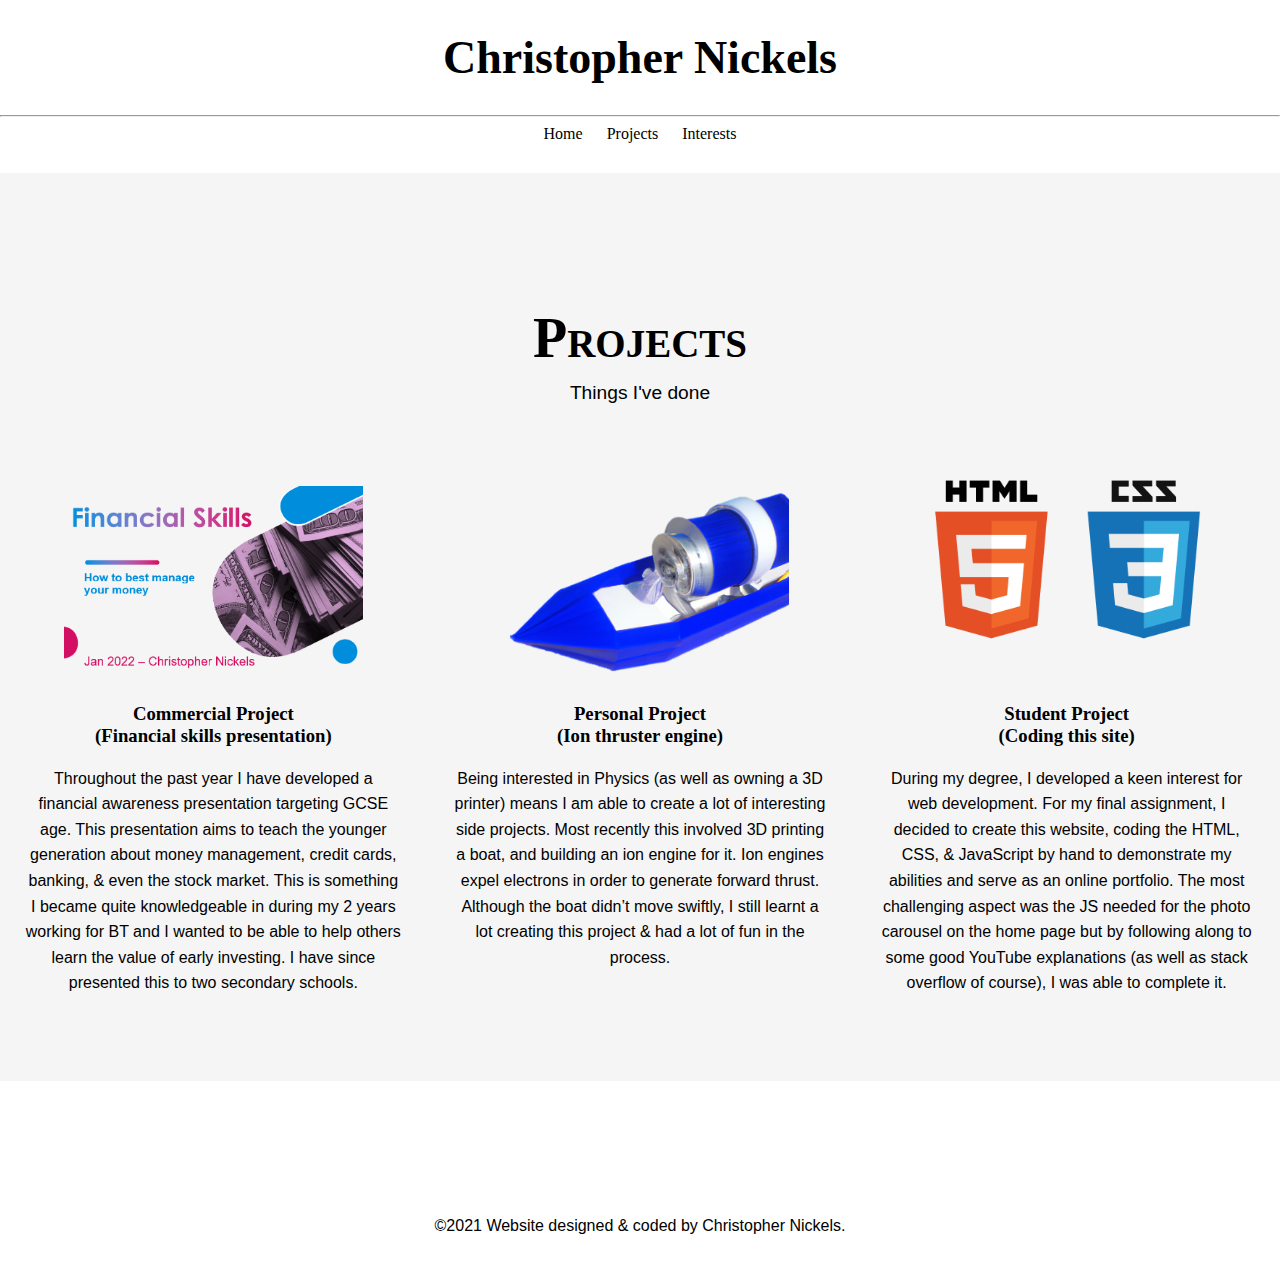
<file: projects.html>
<!DOCTYPE html>
<html lang="en" dir="ltr">
  <head>
    <meta charset="utf-8">
    <title>Projects</title>
    <link rel="icon" href="static/images/icon.ico">
    <link rel="stylesheet" type="text/css" href="static/styling-home.css">
    <link rel="stylesheet" href="static/carousel.css">
    <script src="static\gallery.js" defer></script>
    <meta name="viewport" content="width=device-width, initial-scale=1">
  </head>

  <body>

    <!-- Top section, including Nav bar -->
    <section class="top-section">
      <h1>Christopher Nickels</h1>

      <hr>

      <nav>
        <ul>
          <li><a href="./">Home</a></li>
          <li><a href="projects">Projects</a></li>
          <li><a href="interests">Interests</a></li>
        </ul>
      </nav>
    </section>



<section class="welcome-section light-background">
<h2>Projects</h2>
<p class="sub-heading">Things I've done</p>
</section>


<section class="light-background interests-grid">
  <!-- Put section for projects here  -->
  <aside>
    <img src="static\images\presentation.png" alt="Commerical Image" class="interests-picture">
    <h3>Commercial Project<br>(Financial skills presentation)</h3>
    <p>Throughout the past year I have developed a financial awareness presentation targeting GCSE age. This presentation aims to teach the younger generation about money management, credit cards, banking, & even the stock market. This is something I became quite knowledgeable in during my 2 years working for BT and I wanted to be able to help others learn the value of early investing. I have since presented this to two secondary schools.</p>
  </aside>
  
  <aside>
    <img src="static\images\ion-thruster-cropped.png" alt="3D printed boat" class="interests-picture">
    <h3>Personal Project<br>(Ion thruster engine)</h3>
    <p>Being interested in Physics (as well as owning a 3D printer) means I am able to create a lot of interesting side projects. Most recently this involved 3D printing a boat, and building an ion engine for it. Ion engines expel electrons in order to generate forward thrust. Although the boat didn’t move swiftly, I still learnt a lot creating this project & had a lot of fun in the process.</p>
  </aside>

  <aside>
    <img src="static\images\web.png" alt="Image of this website" class="interests-picture">
    <h3>Student Project<br>(Coding this site)</h3>
    <p>During my degree, I developed a keen interest for web development. For my final assignment, I decided to create this website, coding the HTML, CSS, & JavaScript by hand to demonstrate my abilities and serve as an online portfolio. The most challenging aspect was the JS needed for the photo carousel on the home page but by following along to some good YouTube explanations (as well as stack overflow of course), I was able to complete it.</p>
  </aside>
  
</section>


<section class="interests-copyright">
  <p>&#169;2021 Website designed & coded by Christopher Nickels.</p>
</section>

</body>
</html>
</file>
<file: static/styling-home.css>
/* Styling for all website */

:root {
  --lightBackground: #f5f5f5;
}

body {
  text-align: center;
}

body h1 {
  font-size: 46px;
  /* font-family: "Lucida Bright", Georgia, serif; */
}

p {
  font-family: 'Segoe UI Symbol',sans-serif;
}

.title-heading {
  font-size: xx-large;
  font-variant: small-caps;
  margin-bottom: 0;
  text-decoration: underline;
  text-underline-position: under;
  text-decoration-thickness: 1px;
}

.sub-heading {
  font-size: larger;
  margin-top: 1%;
}

.top-margin-addition {
    margin-top: 10%;
}


/* Top section and Nav */
.top-section {
  text-align: center;
}

nav {
  margin-bottom: 30px;
}

nav a:link {
  text-decoration: none;
  color: black;
}

nav a:visited {
  text-decoration: none;
  color: black;
}

nav a:hover {
  text-decoration: none;
  color: black;
  font-weight: bold;
}

nav ul {
    display: contents;
}

nav li {
  display: inline;
  padding: 10px;
}

.light-background {
  background-color: var(--lightBackground);
}


/* Welcome section */
.welcome-section {
  padding: 2%;
  padding-top: 10%;
}

h2 {
  font-size: 56px;
  margin: 5px;
  /* font-family: serif; */
  font-family: "Lucida Bright", Georgia, serif;
  font-variant: small-caps;
}

.welcome-section > p {
  margin-bottom: 0px;
  padding-bottom: 20px;
  padding-left: 4%;
  padding-right: 4%;
}

/* Picture Gallery */
.gallery-section img {
  width: 100vw;

}


/* Bio Section */
@media screen and (max-width:1200px) {
  .bio-image {
    object-fit:cover;
    border-radius:50%;
    width: 40vw;
    height: 46vw;
    max-width: 400px;
    object-position: 0% 20%;
    /* margin-top: 5% */
  }
}

@media screen and (min-width:1200px) {
  .bio-image {
    object-fit:cover;
    border-radius:50%;
    width: 400px;
    height: 460px;
    max-width: 400px;
    object-position: 0% 20%;
  }
}

.bio-section {
  padding: 10%;
  /* align-content; */
  font-size: medium;
  font-family: cursive;
  line-height: 1.6;
}

/* Added a justify text for mobiles only
@media screen and (max-width:500px) {
.bio-paragraph {
  text-align: justify;
  letter-spacing: 1px;
  word-spacing: 0.5px;
  line-height: 30px;
}
} */

.dark-background {
  background-color: #353A42;
  color: white;
}


/* Experience Section/Table */
.experience-section > table, .education-section > table {
  width: 100%;
  font-family: 'Segoe UI Symbol',sans-serif;
  text-align: initial;
}

#experience-table tr, td {
  vertical-align: baseline;
  padding: 4%;
}

/* Tried to add "screen and" to see if this then scales for mobiles */
@media screen and (max-width:500px) {
  #experience-table td {
    display: block;
    text-align: center;
  }
}


.education-section > table ul {
  margin: 0px;
  margin-top: 2%;
  transform: translateX(-5%);
  /* list-style: circle; */
}

@media screen and (max-width:700px) {
  #education-table td {
    display: block;
    text-align: center;
  }
}

@media screen and (max-width:700px) {
  #education-table li {
    list-style-position: inside;
  }
}


.alternative-color-table {
  border-collapse: collapse;
}



/* #experience-table tr:nth-child(even) {
  background-color: var(--lightBackground)
} */

.alternative-color-table tr:nth-child(odd) {
  background-color: var(--lightBackground);
  /* display: block; */
}

.centre-column {
  font-variant: small-caps;
  font-weight: bold;
  text-transform: uppercase;
}

@media screen and (min-width:700px) {
  .left-column {
    width: 30vw;
  }

  .right-column {
    width: 80vw;
  }
}


@media screen and (min-width:700px) {
  #xbox-movement {
    position: relative;
    transform: translate3d(-10%, -9%, 0);
  }
}

.education-section .right-column {
  padding-left: 5%;
}



/* Skill set section */
.skillset-grid {
  display: grid;
  grid-template-columns: 1fr 1fr 1fr;
  align-items: baseline;
}

.skillset-grid p {
  padding: 4%;
}

@media screen and (max-width:700px) {
  .skillset-grid {
    grid-template-columns: 1fr;
  }
}

.skillset-section img {
  width: 80%;
}

@media screen and (max-width:700px) {
  .skillset-grid img {
    width: 60%;
  }
}

@media screen and (min-width:700px) {
  #move-slightly-up {
    transform: translateY(-50%);
  }
}


/* @media (max-width:500px) {
  #  {
    display: block;
  }
} */


/* Quote section */
.quote-section {
  padding: 8vh;
  padding-top: 0;
  font-size: larger;
  /* font-variant: small-caps; */
}

#ford-quote-symbol {
  font-size: 10em;
  font-family: emoji;
  margin: 0;
  padding-left: 0;
  position: relative;
  transform: translateY(5vh);
}

/* INTERESTS PAGE */

.interests-grid {
  display: grid;
  grid-template-columns: 1fr 1fr 1fr;
  align-items: baseline;
  justify-items: center;
  /* padding-bottom: 10%; */
}

@media (max-width:700px) {
  .interests-grid {
    grid-template-columns: 1fr;
  }

}

.interests-copyright {
  transform: translateY(150%);
  margin: 6%;
  padding-bottom: 5px;
}

.interests-grid  img {
  width: 70%;
  height: 90%;
}

@media screen and (max-width:700px) {
.interests-grid  img {
  width: 40%;
  height: 90%;
  }
}


.interests-grid  p {
  padding-left: 6%;
  padding-right: 6%;
  line-height: 1.6;
  margin-bottom: 20%;
}

#xbox-paragraph {
  margin-bottom: 10%;
}
</file>
<file: static/carousel.css>
body {
  margin: 0;
}

.gallery-section {
  width: 100vw;
  margin-bottom: 55vw;
  /* height: 80vh; */
  position: relative;
  margin-right: 0;
}

.gallery-section > ul {
  margin: 0;
  padding: 0;
  list-style: none;
}

.slide {
  position: absolute;
  inset: 0;
  opacity: 0;
  transition: 300ms opacity ease-in-out;
  transition-delay: 300ms;
}

.slide[data-active] {
  opacity: 1;
  z-index: 1;
  transition-delay: 0ms;
}

.slide > img {
  display: block;
  width: 100%;
  margin: 0;
  /* height: 100%; */
  object-fit: cover;
}

.carousel-button {
  position: absolute;
  background: none;
  border: none;
  font-size: 4rem;
  /* top: 50%; */
  z-index: 2;
  color: rgba(255, 255, 255, 0.5);
  cursor: pointer;
  border-radius: 0.25rem;
  padding: 0 0.5rem;
  background-color: rgba(0, 0, 0, 0.1);
  transform: translateY(45vw);
}

.carousel-button:hover,
.carousel-button:focus {
  color: white;
  background-color: rgba(0, 0, 0, 0.2);
}

.carousel-button.prev {
  left: 1rem;
}

.carousel-button.next {
  right: 1rem;
}
</file>
